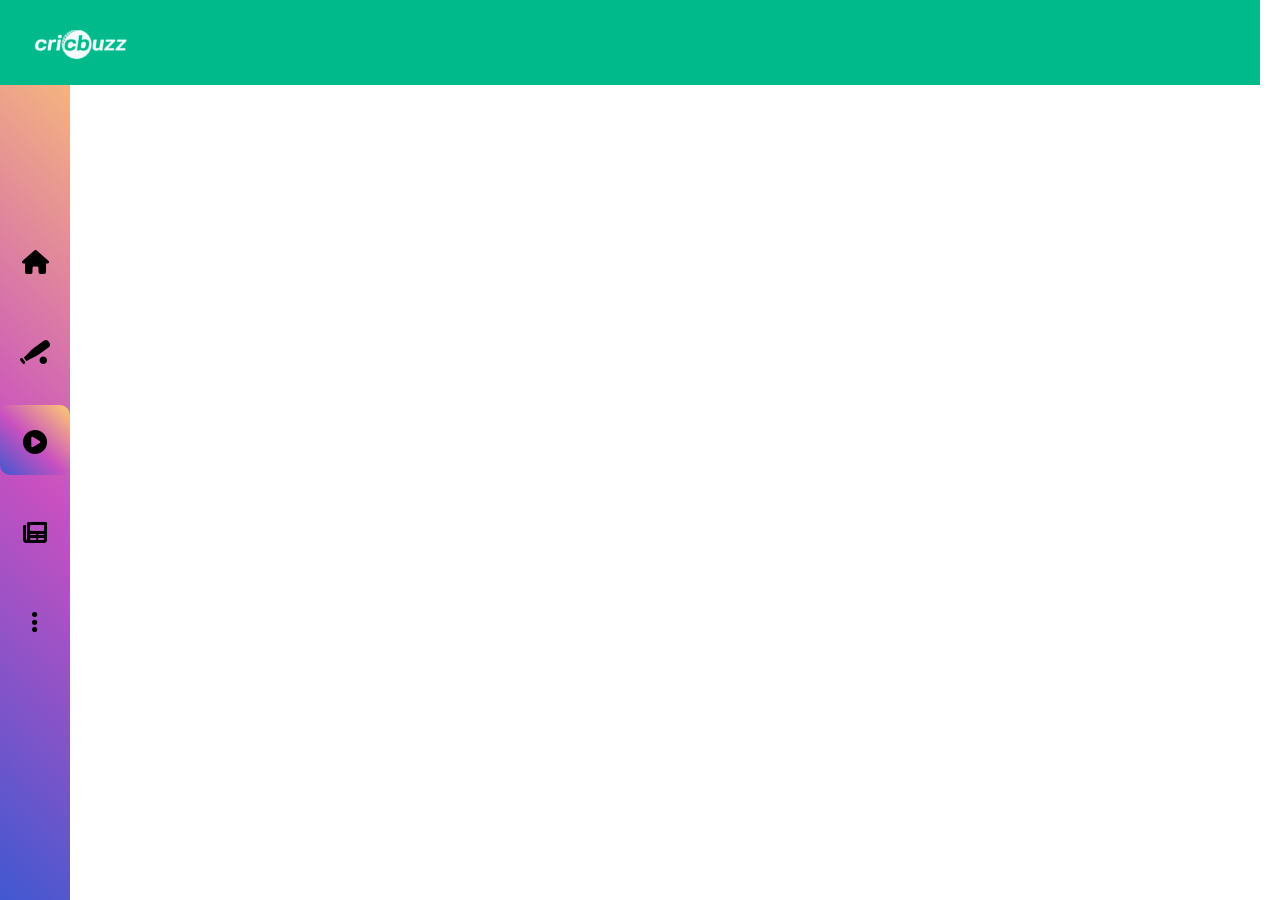
<file: index.html>
<!DOCTYPE html>
<html lang="en">
<head>
  <meta charset="UTF-8">
  <meta name="viewport" content="width=device-width, initial-scale=1.0">
  <title>home</title>
  <link href="https://cdnjs.cloudflare.com/ajax/libs/font-awesome/6.0.0/css/all.min.css" rel="stylesheet">
  <link rel="stylesheet" href="./style.css">
</head>
<script src="./script.js"></script>  
</body>
</html>
</file>
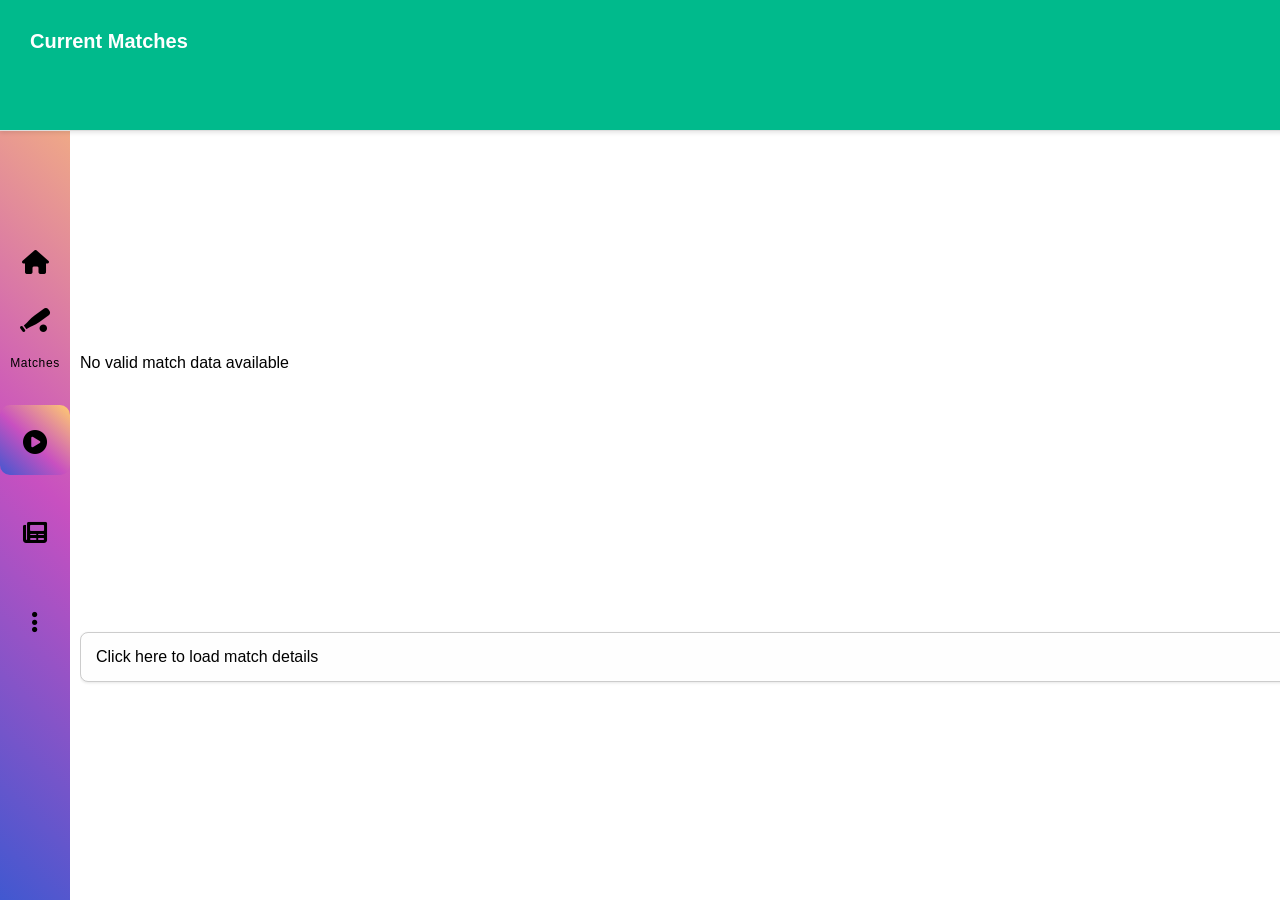
<file: match.html>
<!DOCTYPE html>
<html lang="en">
<head>
  <meta charset="UTF-8">
  <meta name="viewport" content="width=device-width, initial-scale=1.0">
  <title>Match</title>
  <link href="https://cdnjs.cloudflare.com/ajax/libs/font-awesome/6.0.0/css/all.min.css" rel="stylesheet">
  <link rel="stylesheet" href="match.css">
</head>
<script src="./match.js"></script>  
</body>
</html>
</file>
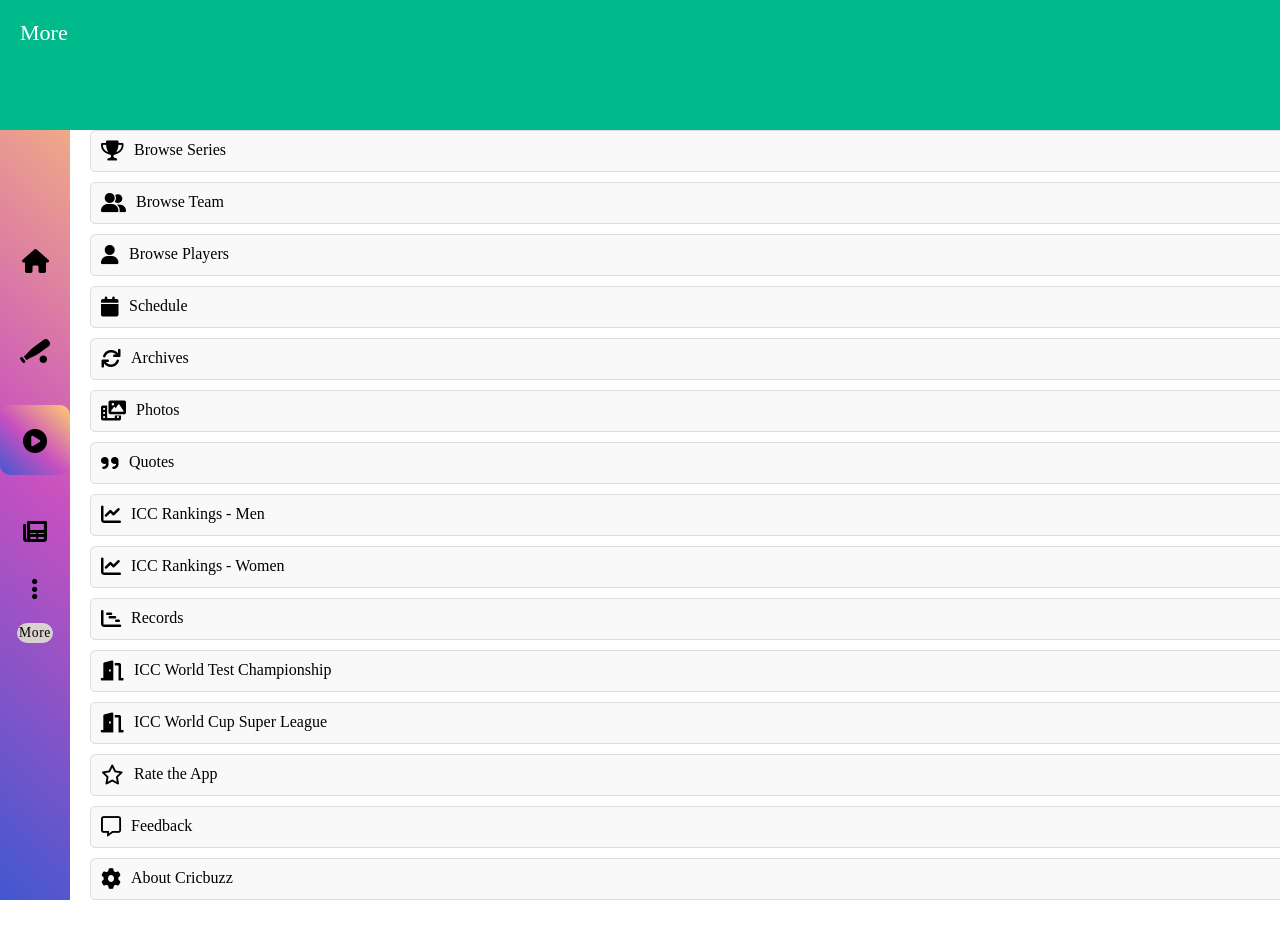
<file: more.html>
<!DOCTYPE html>
<html lang="en">
<head>
  <meta charset="UTF-8">
  <meta name="viewport" content="width=device-width, initial-scale=1.0">
  <title>More</title>
  <link href="https://cdnjs.cloudflare.com/ajax/libs/font-awesome/6.0.0/css/all.min.css" rel="stylesheet">
  <link rel="stylesheet" href="more.css">
</head>
<script src="./more.js"></script>  
</body>
</html>
</file>
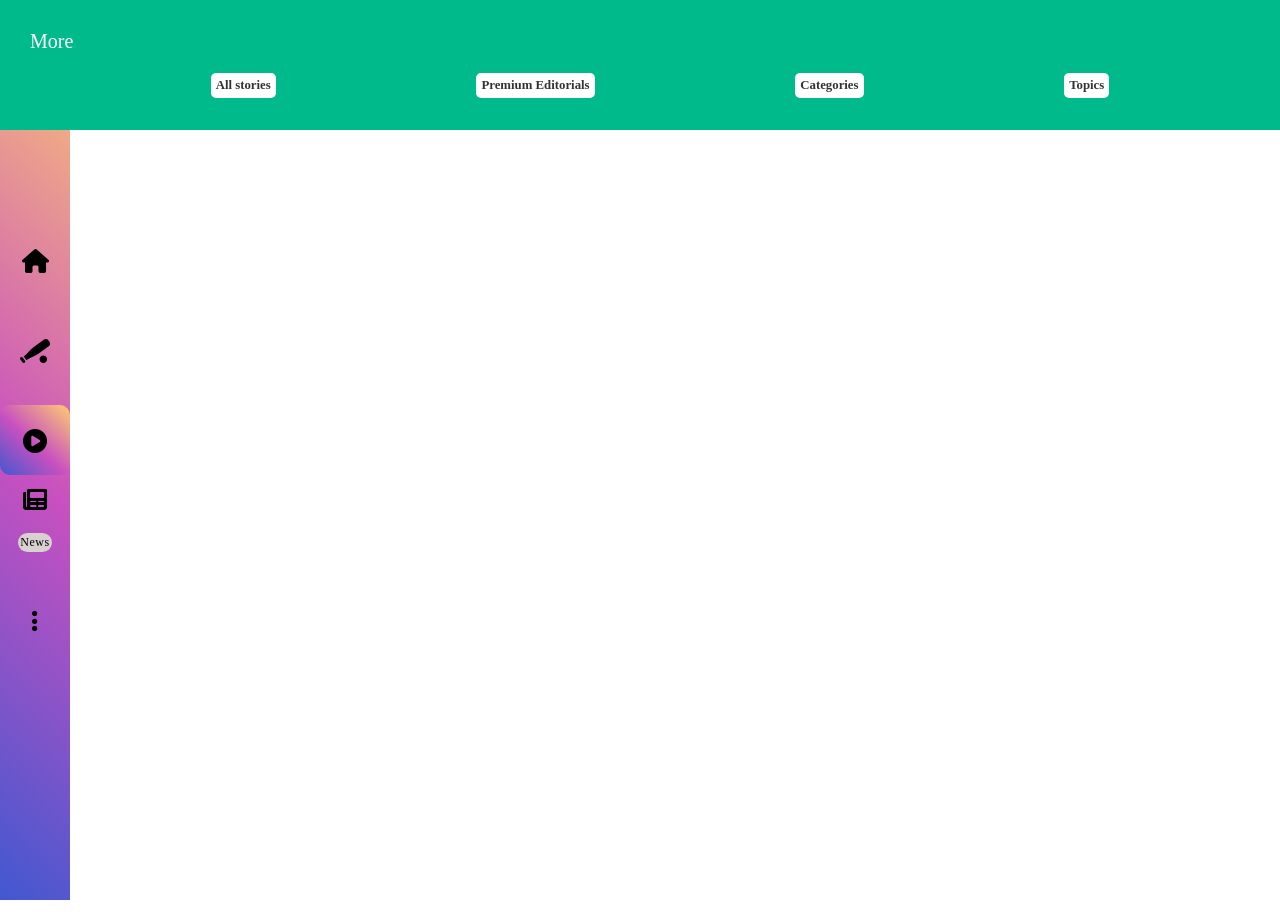
<file: news.html>
<!DOCTYPE html>
<html lang="en">
<head>
  <meta charset="UTF-8">
  <meta name="viewport" content="width=device-width, initial-scale=1.0">
  <title>News</title>
  <link href="https://cdnjs.cloudflare.com/ajax/libs/font-awesome/6.0.0/css/all.min.css" rel="stylesheet">
  <link rel="stylesheet" href="./news.css">
</head>
<script src="./news.js"></script>  
</body>
</html>
</file>
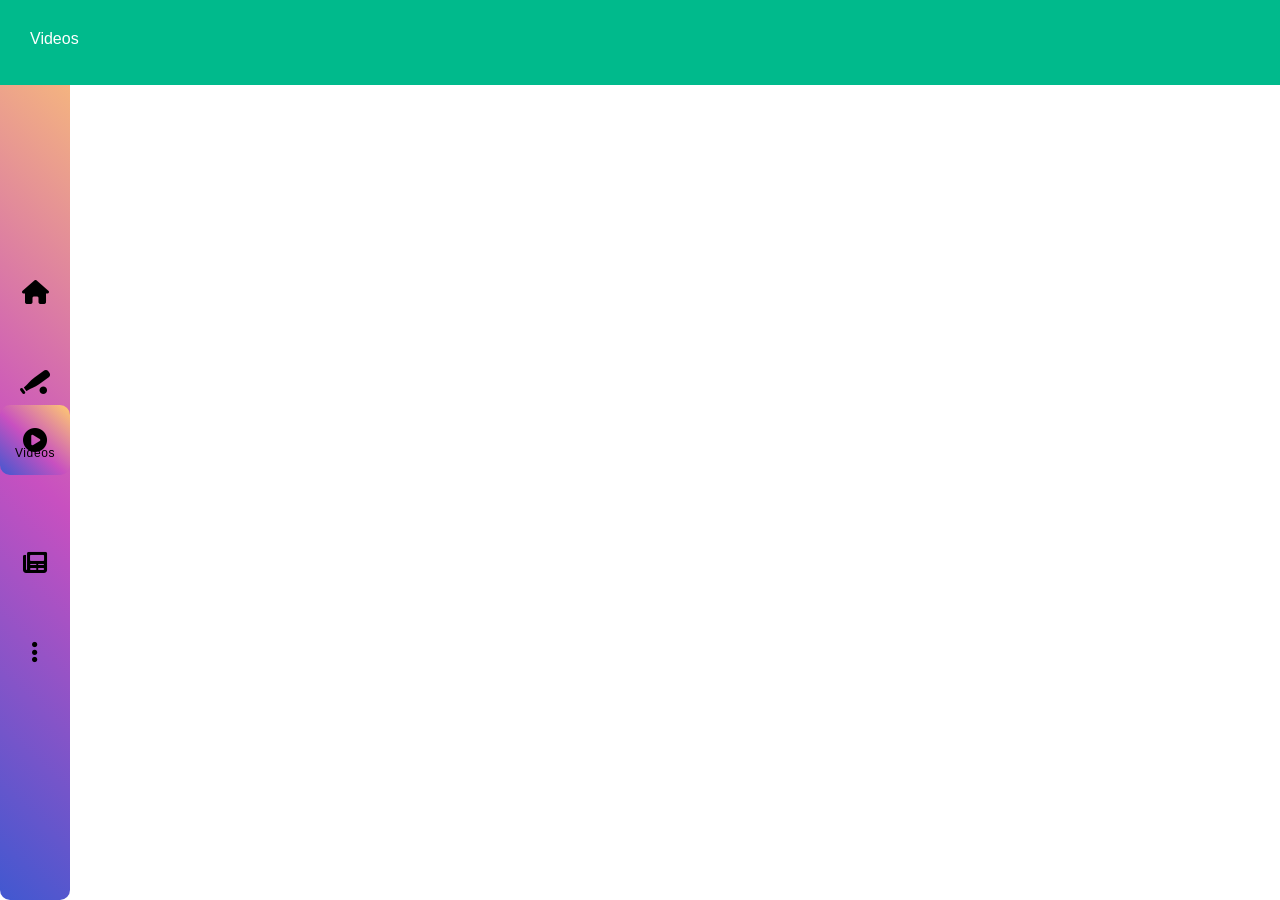
<file: video.html>
<!DOCTYPE html>
<html lang="en">
<head>
  <meta charset="UTF-8">
  <meta name="viewport" content="width=device-width, initial-scale=1.0">
  <title>Videos</title>
  <link href="https://cdnjs.cloudflare.com/ajax/libs/font-awesome/6.0.0/css/all.min.css" rel="stylesheet">
  <link rel="stylesheet" href="./video.css">
</head>
<script src="./video.js"></script>  
</body>
</html>
</file>
<file: style.css>
*{
    box-sizing: 0px;
    margin: 0px;
    padding: 0px;
    font-family:'Franklin Gothic Medium', 'Arial Narrow', Arial, sans-serif;
  }
  #container{
    height: 100vh;
    width: 100vw;
    border-radius: 10px;
    position: relative;
  }
  #navimg{
    height: 20%;
    width: 50%;
    margin: 10px;
    border-radius: 10px;
  }
  .profile{
    color: white;
    float: right;
    margin: 20px;
  }
  .profile::before{
    border: 2px solid white;
    border-radius: 50%;
    padding: 5px;
  }
  :root {
    --primary-color: #00BA8C;
  }
  
  body {
    display: flex;
    min-height: 100vh;
    margin: 0;
    background: var(--clr);
  }
  

  #upperbg {
    background: #00BA8C;
    padding: 20px;
  }
  #upperbg {
    width: 100%;
    height: 10%; 
    background-color:#00ba8c; 
    display: block;
    position: relative; 
    top: 0;
    left: 0;
    z-index: 10;
  }
  #subContainer{
    height: 72%;
    z-index: 1000;
    width: 100%;
    overflow-y: scroll;
    overflow-x: scroll;
    scrollbar-width: none;

  }
  #navimg {
    width: 100px;
    height: auto;
  }
  
  .navigation {
    width: 100%;
    height: 70px;
    background-color: #4158D0;
    background-image: linear-gradient(43deg, #4158D0 0%, #C850C0 46%, #FFCC70 100%);
    position: relative;
    display: flex;
    justify-content: center;
    align-items: center;
    border-radius: 10px;
  }
  
  .navigation ul {
    display: flex;
    width: 100%;
    max-width: 350px;
    padding: 0;
    margin: 0;
    list-style: none;
  }
  
  .navigation ul li {
    position: relative;
    width: 70px;
    height: 70px;
    z-index: 1;
  }
  
  .navigation ul li a {
    position: relative;
    display: flex;
    justify-content: center;
    align-items: center;
    flex-direction: column;
    width: 100%;
    text-align: center;
    font-weight: 500;
    color: var(--clr);
    text-decoration: none;
  }
  
  .navigation ul li a .icon {
    display: block;
    line-height: 75px;
    font-size: 1.5rem;
    transition: 0.5s;
    color: var(--clr);
  }
  
  .navigation ul li.active a .icon {
    transform: translateY(-32px);
  }
  
  .navigation ul li a .text {
    position: absolute;
    color: var(--clr);
    font-weight: 400;
    font-size: 0.75em;
    letter-spacing: 0.05em;
    transition: 0.5s;
    opacity: 0;
    transform: translateY(20px);
  }
  
  .navigation ul li.active a .text {
    transform: translateY(10px);
    opacity: 1;
  }
  .indicator {
    position: absolute;
    top: -50%;
    width: 70px;
    height: 70px;
    background: var(--primary-color);
    border-radius: 50%;
    border: 6px solid var(--clr);
    transition: 0.5s;
    z-index: 0;
  }
  @media screen  and (width:320px){
    .indicator{
      position: absolute;
      top: -30%;
      left: -3%;
      width: 50px;
      height: 50px;
    }
  }
  .indicator::before {
    content: '';
    position: absolute;
    top: 50%;
    left: -22px;
    width: 20px;
    height: 20px;
    background: transparent;
    border-top-right-radius: 20px;
    box-shadow: 1px -10px 0 0 var(--clr);
  }
  .indicator::after {
    content: '';
    position: absolute;
    top: 50%;
    right: -22px;
    width: 20px;
    height: 20px;
    background: transparent;
    border-top-left-radius: 20px;
    box-shadow: -1px -10px 0 0 var(--clr);
  }
  .navigation ul li:nth-child(1).active ~ .indicator {
    transform: translateX(calc(70px * 0));
  }
  
  .navigation ul li:nth-child(2).active ~ .indicator {
    transform: translateX(calc(70px * 1));
  }
  
  .navigation ul li:nth-child(3).active ~ .indicator {
    transform: translateX(calc(70px * 2));
  }
  
  .navigation ul li:nth-child(4).active ~ .indicator {
    transform: translateX(calc(70px * 3));
  }
  
  .navigation ul li:nth-child(5).active ~ .indicator {
    transform: translateX(calc(70px * 4));
  }
  /* Footer Styles */
  #footer {
    height: 8%;
    width: 100%;
    background-color: var(--primary-color);
    position: absolute;
    bottom: 0;
    display: flex;
    justify-content: center;
    align-items: center;
    padding: 10px 0;
    /* border-radius: 0 0 10px 10px; */
  }
  #navfoot {
    color: red;
    font-size: 1rem;
    text-align: center;
  }

#matchesWrapper {
  display: flex;
  flex-direction: row;
  gap: 20px;
  overflow-x: scroll;
  padding: 20px;
  scrollbar-width:none ;
  background-color: #f4f4f4;
}
.match-card {
  display: flex;
  flex-direction: row;
  height: 200px;
  min-width: 300px;
  border: 1px solid #ddd;
  border-radius: 8px;
  background-color: #ffffff;
  padding: 15px;
  box-shadow: 0px 2px 5px rgba(0, 0, 0, 0.1); 
  scrollbar-width: none;
  box-sizing: border-box;
}
.series-header {
  margin-bottom: 10px;
  font-size: 14px;
  color: #333;
  font-weight: bold;
}
.team-info {
  display: flex;
  justify-content: space-between;
  width: 100%;
  margin-bottom: 10px;
}
.team {
  display: flex;
  align-items: center;
  gap: 10px;
}
.team-image {
  width: 50px;
  height: 50px;
  border-radius: 50%;
  object-fit: cover;
  border: 1px solid #ccc;
}
.team-details {
  display: flex;
  flex-direction: column;
}
.team-name {
  font-size: 14px;
  font-weight: bold;
  color: #333;
}
.team-score {
  font-size: 12px;
  color: #555;
}
.match-status {
  margin-top: 10px;
  font-size: 12px;
  color: red;
}
#storiesWrapper{
  display: flex;
  flex-wrap: wrap;
  gap: 20px;
  scrollbar-width: none;
  padding: 20px;
  background-color: #f9f9f9;
}

#homeWrapper {
  display: flex;
  flex-direction: column;
  align-items: center;
  width: 100%;
  border: 1px solid #ddd;
  border-radius: 8px;
  background-color: #ffffff;
  padding: 15px;
  box-shadow: 0px 4px 6px rgba(0, 0, 0, 0.1);
  box-sizing: border-box;
  text-align: center;
}

#homeTitle {
  font-size: 15px;
  font-weight: bold;
  color: #333;
  margin: 10px 0;
}

#homeImage {
  width: 100%;
  height: 120px;
  border-radius: 4px;
  margin-bottom: 10px;
  object-fit: cover;
  border: 2px solid red;
}

#homeDescription {
  font-size: 12px;
  color: #555;
  line-height: 1.5;
}

@media screen and (min-width: 768px) {
  #container {
    display: flex;
    flex-direction: row;
  }
  #upperbg {
    position: relative;
    width: 100vw;
    height: 5%;
    z-index: 1;
  }
  #footer {
    width: auto;
    height: 100vh;
    display: flex;
    gap: 30px;
    flex-direction: column;
    align-items: center;
    background-color: #4158d0;
    background-image: linear-gradient(
      43deg,
      #4158d0 0%,
      #c850c0 46%,
      #ffcc70 100%
    );
  }
  .navigation {
    display: flex;
    flex-direction: column; 
  }

  .navigation ul {
    flex-direction: column;
    padding: 0px;
  }

  .navigation ul .list {
    margin: 10px 0; 
  }

  #subContainer {
    flex: 1;
    position: relative;
    top: 105px;
    left: 50px;
    margin-left: 20px; 
    order: 2; 
    height: 90vh;
  }
}
@media screen and (width:1024px) {
  #container {
    display: flex;
    flex-direction: row;
  }

  #upperbg {
    position: absolute;
    width: 100%;
    z-index: 1;
    height: 5%;
  }

  #footer {
    width: auto;
    height: 100vh;
    display: flex;
    gap: 30px;
    flex-direction: column;
    align-items: center;
    background-color: #4158d0;
    background-image: linear-gradient(
      43deg,
      #4158d0 0%,
      #c850c0 46%,
      #ffcc70 100%
    );
  }

  .navigation {
    display: flex;
    flex-direction: column;
  }

  .navigation ul {
    flex-direction: column;
    padding: 0px;
  }

  .navigation ul .list {
    margin: 10px 0;
  }

  .indicator {
    visibility: hidden;
  }
  #category-container {
    gap: 50px;
  }
  #subContainer {
    flex: 1;
    position: relative;
    top: 110px;
    left: 50px;
    margin-left: 20px;
    order: 2;
    height: 90vh;
  }
}
</file>
<file: match.css>
body {
  margin: 0;
  padding: 0;
  font-family: Arial, sans-serif;
  background-color: #ffffff;
  height: 844px; 
  /* overflow: auto;  */
}
#container {
  height: 100vh;
  width: 100vw;
  /* border: 2px solid black; */
  border-radius: 10px;
  position: relative;
  /* overflow: auto; */
}
#navimg {
  height: 20%;
  width: 30%;
  margin: 10px;
  border-radius: 10px;
}

.profile {
  color: white;
  float: right;
  margin: 20px;
}
.profile::before {
  border: 2px solid white;
  border-radius: 50%;
  padding: 5px;
}
:root {
  --primary-color: #00ba8c;
}

body {
  display: flex;
  min-height: 100vh;
  margin: 0;
  background: var(--clr);
}
#upperbg {
  background: #00ba8c;
  padding: 20px;
}
#upperbg {
  width: 100%;
  height: 10%; /* Adjust height as needed */
  background-color:#00ba8c; /* Example header background */
  display: block; /* Ensures it does not flex */
  position: absolute; /* Sticks it to the top of the container */
  top: 0;
  left: 0;
  z-index: 10; /* Ensures it stays above other elements */
  /* border-bottom: 2px solid black; */
}
#categoriesContainer {
  display: flex;
  gap: 60px; 
  margin-top: 10px; 
}

.categoryItem {
  padding: 5px 15px;
  background-color: #f0f0f0;
  border-radius: 20px;
  cursor: pointer;
  transition: background-color 0.3s;
  position: relative;
  top: 16px;
}

.categoryItem:hover {
  background-color: #00ba8c; 
  color: white; 
}
#navimg {
  font-size: 20px;
  color: white;
  font-weight: bold;
  width: auto;
}
#subContainer {
  height: 90vh;
  width: 100%;
  overflow-x: auto;
  overflow-y: auto;
  scrollbar-width: none;
  display: flex;
  justify-content: space-evenly;
  gap: 10px;
}

#content {
  margin: 10px;
  height: 40px;
  background-color: #f1eded;
  padding: 10px;
  border-radius: 20px;
  cursor: pointer;
  border: 1px solid rgb(247, 238, 238);
  transition: background-color 0.3s;
  font-size: 14px;
  text-align: center;
}

#content:hover {
  background-color: #00ba8c;
  color: white;
}

#category-container {
  display: flex;
  gap: 10px;
}
.navigation {
  width: 100%;
  height: 70px;
  background-color: #4158d0;
  background-image: linear-gradient(
    43deg,
    #4158d0 0%,
    #c850c0 46%,
    #ffcc70 100%
  );
  position: relative;
  display: flex;
  justify-content: center;
  align-items: center;
  border-radius: 10px;
}

.navigation ul {
  display: flex;
  width: 100%;
  max-width: 350px;
  padding: 0;
  margin: 0;
  list-style: none;
}

.navigation ul li {
  position: relative;
  width: 70px;
  height: 70px;
  z-index: 1;
}

.navigation ul li a {
  position: relative;
  display: flex;
  justify-content: center;
  align-items: center;
  flex-direction: column;
  width: 100%;
  text-align: center;
  font-weight: 500;
  color: var(--clr);
  text-decoration: none;
}

.navigation ul li a .icon {
  display: block;
  line-height: 75px;
  font-size: 1.5rem;
  transition: 0.5s;
  color: var(--clr);
}

.navigation ul li.active a .icon {
  transform: translateY(-32px);
}

.navigation ul li a .text {
  position: absolute;
  color: var(--clr);
  font-weight: 400;
  font-size: 0.75em;
  letter-spacing: 0.05em;
  transition: 0.5s;
  opacity: 0;
  transform: translateY(20px);
}

.navigation ul li.active a .text {
  transform: translateY(10px);
  opacity: 1;
}
.indicator {
  position: absolute;
  top: -50%;
  width: 70px;
  height: 70px;
  background: var(--primary-color);
  border-radius: 50%;
  border: 6px solid var(--clr);
  transition: 0.5s;
  z-index: 0;
}
.indicator::before {
  content: "";
  position: absolute;
  top: 50%;
  left: -22px;
  width: 20px;
  height: 20px;
  background: transparent;
  border-top-right-radius: 20px;
  box-shadow: 1px -10px 0 0 var(--clr);
}
.indicator::after {
  content: "";
  position: absolute;
  top: 50%;
  right: -22px;
  width: 20px;
  height: 20px;
  background: transparent;
  border-top-left-radius: 20px;
  box-shadow: -1px -10px 0 0 var(--clr);
}
.navigation ul li:nth-child(1).active ~ .indicator {
  transform: translateX(calc(70px * 0));
}

.navigation ul li:nth-child(2).active ~ .indicator {
  transform: translateX(calc(70px * 1));
}

.navigation ul li:nth-child(3).active ~ .indicator {
  transform: translateX(calc(70px * 2));
}

.navigation ul li:nth-child(4).active ~ .indicator {
  transform: translateX(calc(70px * 3));
}

.navigation ul li:nth-child(5).active ~ .indicator {
  transform: translateX(calc(70px * 4));
}
#footer {
  height: 8%;
  width: 100%;
  background-color: var(--primary-color);
  position: absolute;
  bottom: 0;
  display: flex;
  justify-content: center;
  align-items: center;
  padding: 10px 0;
}
#navfoot {
  color: red;
  font-size: 1rem;
  text-align: center;
}
#subContainer {
  display: flex;
  flex-direction: column;
  gap: 15px;
}
#navele{
  text-decoration: none;
  color: white;
}
.category-item {
  font-size: 16px;
  padding: 10px;
  background-color: #86d4c0;
  border-radius: 15px;
  cursor: pointer;
  text-align: center;
}

.category-item.active {
  background-color: aqua;
  color: black;
  font-weight: bold;
  border-radius: 5px;
  padding: 5px;
}

.category-item:hover {
  background-color: #d4e7f3;
}

.match-type-section {
  background-color: #ffffff;
  border: 1px solid #dcdcdc;
  border-radius: 8px;
  padding: 15px;
  box-shadow: 0 2px 5px rgba(0, 0, 0, 0.1);
}
#series-name {
  font-size: 18px;
  background-image: linear-gradient(120deg, #a1c4fd 0%, #c2e9fb 100%);
  padding: 5px;
  font-weight: bold;
  margin-bottom: 10px;
  color: #333333;
}

/* Match Card */
.match-card {
  border: 1px solid #ccc;
  border-radius: 8px;
  padding: 15px;
  margin-bottom: 10px;
  background-color: #fefefe;
  box-shadow: 0 1px 3px rgba(0, 0, 0, 0.1);
  transition: transform 0.2s, box-shadow 0.2s;
}

.match-card:hover {
  transform: scale(1.02);
  box-shadow: 0 4px 10px rgba(0, 0, 0, 0.2);
}

/* Match Details */
.match-card strong {
  font-size: 16px;
  color: #444;
  margin-bottom: 5px;
  display: block;
}

.match-card a {
  color: #007bff;
  text-decoration: none;
  margin: 0 5px;
  font-size: 14px;
}

.match-card a:hover {
  text-decoration: underline;
}

a {
  color: #333;
  text-decoration: none;
}

a:hover {
  color: #007bff;
}
#playing-xi-container h3, 
#bench-container h3 {
  font-size: 1.5em;
  color: #333;
  margin-bottom: 10px;
  border-bottom: 2px solid #007BFF;
  display: inline-block;
  padding-bottom: 5px;
}
.player-card {
  display: flex;
  align-items: center;
  gap: 15px;
  width: 100%;
  padding: 10px;
  border: 1px solid #ddd;
  border-radius: 8px;
  background-color: #fff;
  box-shadow: 0 2px 4px rgba(0, 0, 0, 0.1);
  transition: transform 0.2s, box-shadow 0.2s;
  margin-bottom: 10px; 
}
.player-card:hover {
  transform: scale(1.02);
  box-shadow: 0 4px 6px rgba(0, 0, 0, 0.2);
}
.player-card img {
  width: 35px;
  height: 35px;
  border-radius: 50%;
  object-fit: cover;
  border: 2px solid solid;
  flex-shrink: 0;
}
.player-card p {
  margin: 0;
  font-size: 14px;
  color: #555;
}
.player-card p strong {
  font-size: 16px;
  color: #333;
}
#playing-xi-container, #bench-container {
  display: flex;
  flex-direction: column;
  gap: 10px;
}
/* Styles for the header and sub-navigation */
#upperbg {
  background-color: #00ba8c;
  padding: 15px;
  overflow: scroll;
  scrollbar-width: none;
  border-bottom: 1px solid #ddd;
  box-shadow: 0 2px 4px rgba(0, 0, 0, 0.1);
  font-family: Arial, sans-serif;
}

#navele {
  display: flex;
  align-items: center;
  color:white;
  text-decoration: none;
  font-size: 18px;
  font-weight: bold;
  margin-bottom: 10px;
}
#navele i {
  margin-right: 8px;
  font-size: 20px;

}

#sub-nav {
  display: flex;
  gap: 15px;
  margin-top: 10px;
}

#sub-nav .tab {
  cursor: pointer;
  font-size: 16px;
  color: #333;
  padding: 5px 10px;
  border-radius: 5px;
  transition: background-color 0.3s, color 0.3s;
}

#sub-nav .tab:hover {
  background-color: #007bff;
  color: #fff;
}

#sub-nav .tab.active {
  background-color: #007bff;
  color: white;
  font-weight: bold;
}
/* General table styling */
.scorecard-table {
  width: 100%;
  border-collapse: collapse;
  margin: 20px 0;
  font-family: Arial, sans-serif;
}

.scorecard-table th, .scorecard-table td {
  border: 1px solid #ddd;
  padding: 8px;
  text-align: center;
}

.scorecard-table th {
  background-color: #4CAF50;
  color: white;
  font-weight: bold;
}

.scorecard-table tr:nth-child(even) {
  background-color: #f2f2f2;
}

.scorecard-table tr:hover {
  background-color: #ddd;
}

/* Batsman name styling */
.scorecard-table td p {
  margin: 0;
}

.scorecard-table td p strong {
  font-size: 14px;
  color: #333;
}

.scorecard-table td p {
  font-size: 12px;
  color: gray;
}

/* Batting rows */
.scorecard-table td {
  font-size: 14px;
  color: #333;
}

.scorecard-table td:nth-child(2),
.scorecard-table td:nth-child(3),
.scorecard-table td:nth-child(4),
.scorecard-table td:nth-child(5),
.scorecard-table td:nth-child(6) {
  font-weight: bold;
}

.scorecard-table td:nth-child(2) {
  color: #ff5733;
}

.scorecard-table td:nth-child(3),
.scorecard-table td:nth-child(4) {
  color: #2980b9;
}

.scorecard-table td:nth-child(5) {
  color: #e74c3c;
}

.scorecard-table td:nth-child(6) {
  color: #27ae60;
}

/* Styling for partnership section */
.scorecard-table .partnership-row {
  background-color: #f9f9f9;
  font-weight: normal;
}

.scorecard-table .partnership-row td {
  font-size: 13px;
}

.scorecard-table .partnership-row td strong {
  font-size: 14px;
}

/* Styling for bowling section */
.scorecard-table .bowling-header-row {
  background-color: #2c3e50;
  color: white;
  font-weight: bold;
}

.scorecard-table .bowler-row {
  background-color: #f9f9f9;
}

.scorecard-table .bowler-row td {
  font-size: 13px;
  color: #333;
}

.scorecard-table .bowler-row td:nth-child(2),
.scorecard-table .bowler-row td:nth-child(3),
.scorecard-table .bowler-row td:nth-child(4),
.scorecard-table .bowler-row td:nth-child(5),
.scorecard-table .bowler-row td:nth-child(6) {
  font-weight: bold;
}

/* Add small font size for supplementary details (like "Not Out") */
.scorecard-table td p {
  font-size: 12px;
  color: gray;
}

/* Hover effects for rows */
.scorecard-table tr:hover {
  background-color: #f1f1f1;
}
/* Style specifically for infocon, the dynamically created content */
.infocon {
  font-family: Arial, sans-serif;
  margin: 20px;
  padding: 20px;
  background-color: #f4f4f4;
  border-radius: 8px;
  box-shadow: 0 2px 8px rgba(0, 0, 0, 0.1);
}

/* Heading for Match Information */
.infocon h1 {
  text-align: center;
  color: #333;
  font-size: 24px;
  margin-bottom: 20px;
}

/* Subheading for Venue Guide */
.infocon h2 {
  text-align: left;
  color: #444;
  font-size: 20px;
  margin-top: 30px;
  margin-bottom: 15px;
}

/* Style for paragraphs inside infocon */
.infocon p {
  font-size: 16px;
  line-height: 1.5;
  margin-bottom: 10px;
}

/* Style for strong text inside paragraphs */
.infocon p strong {
  color: #333;
}

/* Optional: Add a border and padding around each section */
.infocon .match-info, .infocon .venue-guide {
  border-bottom: 1px solid #ccc;
  padding-bottom: 15px;
}

/* Extra spacing for content sections */
.infocon .match-info p, .infocon .venue-guide p {
  margin-bottom: 15px;
}

  #navimg {
    height: 20%;
    width: 30%;
    margin: 10px;
    border-radius: 10px;
  }
  
  .profile {
    color: red;
    float: right;
    margin: 20px;
  }
  .profile::before {
    border: 2px solid white;
    border-radius: 50%;
    padding: 5px;
  }
  :root {
    --primary-color: #00ba8c;
  }
  
  body {
    display: flex;
    min-height: 100vh;
    margin: 0;
    background: var(--clr);
  }
  
  /* #container {
    width: 100%;
    max-width: 400px;
  } */
  
  #upperbg {
    background: #00ba8c;
    padding: 20px;
  }
  
  #categoriesContainer {
    display: flex;
    gap: 60px; 
    margin-top: 10px; 
  }
  
  .categoryItem {
    padding: 5px 15px;
    background-color: #f0f0f0;
    border-radius: 20px;
    cursor: pointer;
    transition: background-color 0.3s;
    position: relative;
    top: 16px;
  }
  
  .categoryItem:hover {
    background-color: #00ba8c; 
    color: white; 
  }
  #navimg {
    font-size: 20px;
    color: white;
    font-weight: bold;
    width: auto;
  }
  /* #subContainer {
    height: 70%;
    z-index: 1000;
    width: 100%;
    overflow-x: auto;
    overflow-y: auto;
    scrollbar-width: none;
    display: flex;
    justify-content: space-evenly;
    gap: 10px;
  } */
  
  #content {
    margin: 10px;
    height: 40px;
    background-color: #f1eded;
    padding: 10px;
    border-radius: 20px;
    cursor: pointer;
    border: 1px solid rgb(247, 238, 238);
    transition: background-color 0.3s;
    font-size: 14px;
    text-align: center;
  }
  
  #content:hover {
    background-color: #00ba8c;
    color: white;
  }
  
  #category-container {
    display: flex;
    gap: 10px;
  }
  .navigation {
    width: 100%;
    height: 70px;
    background-color: #4158d0;
    background-image: linear-gradient(
      43deg,
      #4158d0 0%,
      #c850c0 46%,
      #ffcc70 100%
    );
    position: relative;
    display: flex;
    justify-content: center;
    align-items: center;
    border-radius: 10px;
  }
  
  .navigation ul {
    display: flex;
    width: 100%;
    max-width: 350px;
    padding: 0;
    margin: 0;
    list-style: none;
  }
  
  .navigation ul li {
    position: relative;
    width: 70px;
    height: 70px;
    z-index: 1;
  }
  
  .navigation ul li a {
    position: relative;
    display: flex;
    justify-content: center;
    align-items: center;
    flex-direction: column;
    width: 100%;
    text-align: center;
    font-weight: 500;
    color: var(--clr);
    text-decoration: none;
  }
  
  .navigation ul li a .icon {
    display: block;
    line-height: 75px;
    font-size: 1.5rem;
    transition: 0.5s;
    color: var(--clr);
  }
  
  .navigation ul li.active a .icon {
    transform: translateY(-32px);
  }
  
  .navigation ul li a .text {
    position: absolute;
    color: var(--clr);
    font-weight: 400;
    font-size: 0.75em;
    letter-spacing: 0.05em;
    transition: 0.5s;
    opacity: 0;
    transform: translateY(20px);
  }
  
  .navigation ul li.active a .text {
    transform: translateY(10px);
    opacity: 1;
  }
  .indicator {
    position: absolute;
    top: -50%;
    width: 70px;
    height: 70px;
    background: var(--primary-color);
    border-radius: 50%;
    border: 6px solid var(--clr);
    transition: 0.5s;
    z-index: 0;
  }
  @media screen  and (width:320px){
    .indicator{
      position: absolute;
      top: -30%;
      left: -3%;
      width: 50px;
      height: 50px;
    }
  }
  .indicator::before {
    content: "";
    position: absolute;
    top: 50%;
    left: -22px;
    width: 20px;
    height: 20px;
    background: transparent;
    border-top-right-radius: 20px;
    box-shadow: 1px -10px 0 0 var(--clr);
  }
  .indicator::after {
    content: "";
    position: absolute;
    top: 50%;
    right: -22px;
    width: 20px;
    height: 20px;
    background: transparent;
    border-top-left-radius: 20px;
    box-shadow: -1px -10px 0 0 var(--clr);
  }
  .navigation ul li:nth-child(1).active ~ .indicator {
    transform: translateX(calc(70px * 0));
  }
  
  .navigation ul li:nth-child(2).active ~ .indicator {
    transform: translateX(calc(70px * 1));
  }
  
  .navigation ul li:nth-child(3).active ~ .indicator {
    transform: translateX(calc(70px * 2));
  }
  
  .navigation ul li:nth-child(4).active ~ .indicator {
    transform: translateX(calc(70px * 3));
  }
  
  .navigation ul li:nth-child(5).active ~ .indicator {
    transform: translateX(calc(70px * 4));
  }
  #footer {
    height: 8%;
    width: 100%;
    background-color: var(--primary-color);
    position: absolute;
    bottom: 0;
    display: flex;
    justify-content: center;
    align-items: center;
    padding: 10px 0;
  }
  #navfoot {
    color: red;
    font-size: 1rem;
    text-align: center;
  }
  #subContainer {
    display: flex;
    flex-direction: column;
    position: relative;
    gap: 15px;
  }
  #navele{
    text-decoration: none;
    color: white;
  }
  .category-item {
    font-size: 16px;
    padding: 10px;
    background-color: #86d4c0;
    border-radius: 15px;
    cursor: pointer;
    text-align: center;
  }
  
  .category-item.active {
    background-color: aqua;
    color: black;
    font-weight: bold;
    border-radius: 5px;
    padding: 5px;
  }
  
  .category-item:hover {
    background-color: #d4e7f3;
  }
  
  .match-type-section {
    background-color: #ffffff;
    border: 1px solid #dcdcdc;
    border-radius: 8px;
    padding: 15px;
    box-shadow: 0 2px 5px rgba(0, 0, 0, 0.1);
  }
  #series-name {
    font-size: 18px;
    background-image: linear-gradient(120deg, #a1c4fd 0%, #c2e9fb 100%);
    padding: 5px;
    font-weight: bold;
    margin-bottom: 10px;
    color: #333333;
  }
  
  /* Match Card */
  .match-card {
    border: 1px solid #ccc;
    border-radius: 8px;
    padding: 15px;
    margin-bottom: 10px;
    background-color: #fefefe;
    box-shadow: 0 1px 3px rgba(0, 0, 0, 0.1);
    transition: transform 0.2s, box-shadow 0.2s;
  }
  
  .match-card:hover {
    transform: scale(1.02);
    box-shadow: 0 4px 10px rgba(0, 0, 0, 0.2);
  }
  
  /* Match Details */
  .match-card strong {
    font-size: 16px;
    color: #444;
    margin-bottom: 5px;
    display: block;
  }
  
  .match-card a {
    color: #007bff;
    text-decoration: none;
    margin: 0 5px;
    font-size: 14px;
  }
  
  .match-card a:hover {
    text-decoration: underline;
  }
  
  a {
    color: #333;
    text-decoration: none;
  }
  
  a:hover {
    color: #007bff;
  }
  #playing-xi-container h3, 
  #bench-container h3 {
    font-size: 1.5em;
    color: #333;
    margin-bottom: 10px;
    border-bottom: 2px solid #007BFF;
    display: inline-block;
    padding-bottom: 5px;
  }
  .player-card {
    display: flex;
    align-items: center;
    gap: 15px;
    width: 100%;
    padding: 10px;
    border: 1px solid #ddd;
    border-radius: 8px;
    background-color: #fff;
    box-shadow: 0 2px 4px rgba(0, 0, 0, 0.1);
    transition: transform 0.2s, box-shadow 0.2s;
    margin-bottom: 10px; 
  }
  .player-card:hover {
    transform: scale(1.02);
    box-shadow: 0 4px 6px rgba(0, 0, 0, 0.2);
  }
  .player-card img {
    width: 35px;
    height: 35px;
    border-radius: 50%;
    object-fit: cover;
    border: 2px solid solid;
    flex-shrink: 0;
  }
  .player-card p {
    margin: 0;
    font-size: 14px;
    color: #555;
  }
  .player-card p strong {
    font-size: 16px;
    color: #333;
  }
  #playing-xi-container, #bench-container {
    display: flex;
    flex-direction: column;
    gap: 10px;
  }
  /* Styles for the header and sub-navigation */
  /* #upperbg {
    background-color: #00ba8c;
    padding: 15px;
    overflow: scroll;
    scrollbar-width: none;
    border-bottom: 1px solid #ddd;
    box-shadow: 0 2px 4px rgba(0, 0, 0, 0.1);
    font-family: Arial, sans-serif;
  } */
  
  #navele {
    display: flex;
    align-items: center;
    color:white;
    text-decoration: none;
    font-size: 18px;
    font-weight: bold;
    margin-bottom: 10px;
  }
  #navele i {
    margin-right: 8px;
    font-size: 20px;
  
  }
  
  #sub-nav {
    display: flex;
    gap: 15px;
    margin-top: 10px;
  }
  
  #sub-nav .tab {
    cursor: pointer;
    font-size: 16px;
    color: #333;
    padding: 5px 10px;
    border-radius: 5px;
    transition: background-color 0.3s, color 0.3s;
  }
  
  #sub-nav .tab:hover {
    background-color: #007bff;
    color: #fff;
  }
  
  #sub-nav .tab.active {
    background-color: #007bff;
    color: white;
    font-weight: bold;
  }
  /* General table styling */
  .scorecard-table {
    width: 100%;
    border-collapse: collapse;
    margin: 20px 0;
    font-family: Arial, sans-serif;
  }
  
  .scorecard-table th, .scorecard-table td {
    border: 1px solid #ddd;
    padding: 8px;
    text-align: center;
  }
  
  .scorecard-table th {
    background-color: #4CAF50;
    color: white;
    font-weight: bold;
  }
  
  .scorecard-table tr:nth-child(even) {
    background-color: #f2f2f2;
  }
  
  .scorecard-table tr:hover {
    background-color: #ddd;
  }
  
  /* Batsman name styling */
  .scorecard-table td p {
    margin: 0;
  }
  
  .scorecard-table td p strong {
    font-size: 14px;
    color: #333;
  }
  
  .scorecard-table td p {
    font-size: 12px;
    color: gray;
  }
  
  /* Batting rows */
  .scorecard-table td {
    font-size: 14px;
    color: #333;
  }
  
  .scorecard-table td:nth-child(2),
  .scorecard-table td:nth-child(3),
  .scorecard-table td:nth-child(4),
  .scorecard-table td:nth-child(5),
  .scorecard-table td:nth-child(6) {
    font-weight: bold;
  }
  
  .scorecard-table td:nth-child(2) {
    color: #ff5733;
  }
  
  .scorecard-table td:nth-child(3),
  .scorecard-table td:nth-child(4) {
    color: #2980b9;
  }
  
  .scorecard-table td:nth-child(5) {
    color: #e74c3c;
  }
  
  .scorecard-table td:nth-child(6) {
    color: #27ae60;
  }
  
  /* Styling for partnership section */
  .scorecard-table .partnership-row {
    background-color: #f9f9f9;
    font-weight: normal;
  }
  
  .scorecard-table .partnership-row td {
    font-size: 13px;
  }
  
  .scorecard-table .partnership-row td strong {
    font-size: 14px;
  }
  
  /* Styling for bowling section */
  .scorecard-table .bowling-header-row {
    background-color: #2c3e50;
    color: white;
    font-weight: bold;
  }
  
  .scorecard-table .bowler-row {
    background-color: #f9f9f9;
  }
  
  .scorecard-table .bowler-row td {
    font-size: 13px;
    color: #333;
  }
  
  .scorecard-table .bowler-row td:nth-child(2),
  .scorecard-table .bowler-row td:nth-child(3),
  .scorecard-table .bowler-row td:nth-child(4),
  .scorecard-table .bowler-row td:nth-child(5),
  .scorecard-table .bowler-row td:nth-child(6) {
    font-weight: bold;
  }
  
  /* Add small font size for supplementary details (like "Not Out") */
  .scorecard-table td p {
    font-size: 12px;
    color: gray;
  }
  
  /* Hover effects for rows */
  .scorecard-table tr:hover {
    background-color: #f1f1f1;
  }
  /* Style specifically for infocon, the dynamically created content */
  .infocon {
    font-family: Arial, sans-serif;
    margin: 20px;
    padding: 20px;
    background-color: #f4f4f4;
    border-radius: 8px;
    box-shadow: 0 2px 8px rgba(0, 0, 0, 0.1);
  }
  
  /* Heading for Match Information */
  .infocon h1 {
    text-align: center;
    color: #333;
    font-size: 24px;
    margin-bottom: 20px;
  }
  
  /* Subheading for Venue Guide */
  .infocon h2 {
    text-align: left;
    color: #444;
    font-size: 20px;
    margin-top: 30px;
    margin-bottom: 15px;
  }
  
  /* Style for paragraphs inside infocon */
  .infocon p {
    font-size: 16px;
    line-height: 1.5;
    margin-bottom: 10px;
  }
  
  /* Style for strong text inside paragraphs */
  .infocon p strong {
    color: #333;
  }
  
  /* Optional: Add a border and padding around each section */
  .infocon .match-info, .infocon .venue-guide {
    border-bottom: 1px solid #ccc;
    padding-bottom: 15px;
  }
  
  /* Extra spacing for content sections */
  .infocon .match-info p, .infocon .venue-guide p {
    margin-bottom: 15px;
  }
 
  #subcontainer {
    width: 100%;
    background-color: blue;}
    @media screen and (min-width: 768px) {
      #container {
        display: flex;
        flex-direction: row;
      }
    
      #upperbg {
        position: absolute; 
        width: 100%;
        height: 10%;
        z-index: 1;
      }
    
      #footer {
        width: auto;
        height: 100vh;
        display: flex;
        flex-direction: column;
        align-items: center;
        background-color: #4158d0;
        background-image: linear-gradient(
          43deg,
          #4158d0 0%,
          #c850c0 46%,
          #ffcc70 100%
        );
      }
    
      .navigation {
        display: flex;
        flex-direction: column;
        background-color: #4158d0;
        background-image: linear-gradient(
          43deg,
          #4158d0 0%,
          #c850c0 46%,
          #ffcc70 100%
        );}
    
      .navigation ul {
        flex-direction: column;
        padding: 0;
      }
    
      .navigation ul .list {
        margin: 10px 0;
      }
      .indicator{
        visibility: hidden;
      }
      #subContainer {
        flex: 1;
        position: absolute;
        top: 110px;
        left: 60px;
        margin-left: 20px;
        order: 2;
        height: 90vh;
      }
    }
</file>
<file: more.css>
*{
    box-sizing: 0px;
    margin: 0px;
    padding: 0px;
  }
  #container{
    height: 100vh;
    width: 100vw;
    /* border: 2px solid black; */
    position: relative;
  }
  #navimg{
  color: white;
  font-size: 22px;
  width: 200px;
  display: flex;
  flex-direction: row;

  }
  
  .profile{
    color: white;
    float: right;
    margin: 20px;
  }
  .profile::before{
    border: 2px solid white;
    border-radius: 50%;
    padding: 5px;
  }
  :root {
    --primary-color: #00BA8C;
  }
  
  body {
    display: flex;
    min-height: 100vh;
    margin: 0;
    background: var(--clr);
  }

  #upperbg {
    background: #00BA8C;
    padding: 20px;
    overflow: auto;
    scrollbar-width: none;
  }
  
  #navimg {
    width: 100px;
    height: auto;
  }
  
  .navigation {
    width: 100%;
    height: 70px;
    background-color: #4158D0;
    background-image: linear-gradient(43deg, #4158D0 0%, #C850C0 46%, #FFCC70 100%);
    position: relative;
    display: flex;
    justify-content: center;
    align-items: center;
    border-radius: 10px;
  }
  
  .navigation ul {
    display: flex;
    width: 100%;
    max-width: 350px;
    padding: 0;
    margin: 0;
    list-style: none;
  }
  
  .navigation ul li {
    position: relative;
    width: 70px;
    height: 70px;
    z-index: 1;
  }
  
  .navigation ul li a {
    position: relative;
    display: flex;
    justify-content: center;
    align-items: center;
    flex-direction: column;
    width: 100%;
    text-align: center;
    font-weight: 500;
    color: var(--clr);
    text-decoration: none;
  }
  
  .navigation ul li a .icon {
    display: block;
    line-height: 75px;
    font-size: 1.5rem;
    transition: 0.5s;
    color: var(--clr);
  }
  
  .navigation ul li.active a .icon {
    transform: translateY(-32px);
  }
  
  .navigation ul li a .text {
    position: absolute;
    color: var(--clr);
    font-weight: 400;
    background-color: #d9d0d0;
    padding: 2px;
    border-radius: 20px;
    font-size: 0.85em;
    letter-spacing: 0.05em;
    transition: 0.5s;
    opacity: 0;
    transform: translateY(20px);
  }
  
  .navigation ul li.active a .text {
    transform: translateY(10px);
    opacity: 1;
  }
  .indicator {
    position: absolute;
    top: -50%;
    /* left: -10%; */
    width: 70px;
    height: 70px;
    background: var(--primary-color);
    border-radius: 50%;
    border: 6px solid var(--clr);
    transition: 0.5s;
    z-index: 0;
  }
  @media screen  and (width:320px){
    .indicator{
      position: absolute;
      top: -30%;
      left: -6%;
      width: 50px;
      height: 50px;
    }
  }
  .indicator::before {
    content: '';
    position: absolute;
    top: 50%;
    left: -22px;
    width: 20px;
    height: 20px;
    background: transparent;
    border-top-right-radius: 10px;
    box-shadow: 1px -10px 0 0 var(--clr);
  }
  .indicator::after {
    content: '';
    position: absolute;
    top: 50%;
    right: -22px;
    width: 20px;
    height: 20px;
    background: transparent;
    border-top-left-radius: 10px;
    box-shadow: -1px -10px 0 0 var(--clr);
  }
  .navigation ul li:nth-child(1).active ~ .indicator {
    transform: translateX(calc(70px * 0));
  }
  
  .navigation ul li:nth-child(2).active ~ .indicator {
    transform: translateX(calc(70px * 1));
  }
  
  .navigation ul li:nth-child(3).active ~ .indicator {
    transform: translateX(calc(70px * 2));
  }
  
  .navigation ul li:nth-child(4).active ~ .indicator {
    transform: translateX(calc(70px * 3));
  }
  
  .navigation ul li:nth-child(5).active ~ .indicator {
    transform: translateX(calc(70px * 4));
  }
  #footer {
    height: 8%;
    width: 100%;
    background-color: var(--primary-color);
    position: absolute;
    bottom: 0;
    display: flex;
    justify-content: center;
    align-items: center;
    padding: 10px 0;
  }
  #navfoot {
    color: red;
    font-size: 1rem;
    text-align: center;
  }
  #subContainer{
    /* border: 2px solid orange; */
    height: 76.5%;
    overflow: scroll;
    padding: 10px;
    scrollbar-width: none;
  }
  #subContainer > div {
    margin: 5px;
    padding: 10px;
    background-color: #f1f1f1;
    border-radius: 5px;
    cursor: pointer;
    font-size: 20px;
    transition: background-color 0.3s ease;
    border: 1px solid #ddd;
}

#subContainer > div:hover {
    background-color: #00ba8c;
    color: white;
}

.menu-item {
  display: flex; 
  /* align-items: center;  */
  padding: 10px;
  background-color: #f1f1f1; 
  border-radius: 5px; 
  cursor: pointer;
  transition: background-color 0.3s ease;
  border: 1px solid #ddd; 
}

.menu-item i {
  margin-right: 10px; 
  font-size: 20px; 
}

.menu-item span {
  font-size: 16px;
  width: auto;
}

.menu-item:hover {
  background-color: #00ba8c; 
  color: white; 
}
#navele{
  text-decoration: none;
  color: white;
}

#subContainer .menu-item {
  padding: 10px;
  margin: 10px 0;
  border: 1px solid #ddd;
  border-radius: 5px;
  background-color: #f9f9f9;
}

#subContainer #date {
  font-size: 16px;
  color: #555;
}

#subContainer #wrapele {
  font-size: 18px;
  color: #333;
  font-weight: bold;
}

#subContainer #wrapele2 {
  font-size: 14px;
  color: #777;
}

/* Style for input */
#inp {
  width: 100%;
  padding: 8px;
  margin: 10px 0;
  border-radius: 4px;
  border: 1px solid #ccc;
}
/* Container for teams with imageId */
.teamContainerWithImage {
  display: flex; /* Display image and name side by side */
  border-radius: 20px;
  padding: 10px;
  border: 1px solid #ddd;
  background-color: #f9f9f9;
}

/* Container for teams without imageId */
.teamContainerWithoutImage {
  text-align: left; /* Align text to the left */
  margin-bottom: 10px;
  padding: 10px;
  border-radius: 20px;
  border: 1px solid #ddd;
  background-color: #91e5e8;
}

/* Team image styling */
.teamImage {
  width: 50px;
  height: 50px;
  margin-right: 10px;
  border-radius: 50%; /* Circular image */
  object-fit: cover; /* Ensure image isn't distorted */
}

/* Team name styling */
.teamName {
  font-size: 16px;
  font-weight: bold;
  color: #333;

}

/* Category title styling */
.categoryTitle {
  font-size: 20px;
  font-weight: bold;
  margin-top: 20px;
  margin-bottom: 10px;
  color: #444;
}

/* Grid layout for teams */
.teamGrid {
  display: flex;
  flex-wrap: wrap;
  flex-direction: column;
  gap: 15px;
}
/* General Table Container Styling */
.bowlingTable {
  width: 92%;
  max-width: 700px;
  border: 1px solid #f4d2d2;
  border-radius: 8px;
  box-shadow: 0 2px 5px rgba(0, 0, 0, 0.2);
  padding: 10px;
  background-color: #f9f9f9;
}
.searchInput {
  width: 100%;
  padding: 10px;
  margin-bottom: 20px;
  border-radius: 5px;
  border: 1px solid #ccc;
  font-size: 16px;
  background-color: #f9f9f9;
  box-sizing: border-box;
}

/* Category Header */
#category {
  /* text-align: center; */
  font-size: 15px;
  font-weight: bold;
  margin-bottom: 20px;
  color: #444;
  text-transform: uppercase;
}

/* Player Row Styling */
.playerRow {
  display: flex;
  align-items: center;
  padding: 10px 15px;
  /* margin: 10px; */
  border-bottom: 1px solid #ddd;
}

.playerRow:last-child {
  border-bottom: none;
}

/* Player Image */
.playerImage {
  width: 50px;
  height: 50px;
  border-radius: 50%;
  border: 2px solid #ddd;
  object-fit: cover;
  margin-right: 15px; /* Space between image and text */
}

/* Player Info (Name and Team) */
.playerInfo {
  display: flex;
  flex-direction: column; /* Stack name and team vertically */
  justify-content: center;
}

/* Player Name Styling */
.playerName {
  font-size: 14px;
  color: #333;
  font-weight: bold;
  margin-bottom: 5px; /* Space between name and team */
}

/* Player Team Styling */
.playerTeam {
  font-size: 12px;
  color: #777;
}




/* Basic Styling for the Container */
#player-info {
  font-family: Arial, sans-serif;
  padding: 20px;
  max-width: 900px;
  margin: 0 auto;
  background-color: #f9f9f9;
  border-radius: 10px;
  box-shadow: 0 4px 10px rgba(0, 0, 0, 0.1);
}

/* Style for the Player's Image */
#player-face-image {
  width: 150px;
  height: 150px;
  border-radius: 50%;
  object-fit: cover;
  margin-bottom: 20px;
}

/* Style for the Player's Name */
#player-name {
  font-size: 2rem;
  font-weight: bold;
  text-align: center;
  color: #333;
  margin-bottom: 10px;
}

/* Style for the Player's Team */
#player-team {
  font-size: 1.2rem;
  text-align: center;
  color: #555;
  margin-bottom: 20px;
}

/* Personal Information Section */
section h3 {
  font-size: 1.5rem;
  color: #4158d0;
  margin-bottom: 15px;
  border-bottom: 2px solid #4158d0;
  padding-bottom: 5px;
}

section p {
  font-size: 1.1rem;
  margin: 5px 0;
  color: #666;
}

/* ICC Rankings Section */
#player-bat-ranking, #player-bowl-ranking {
  font-size: 1.2rem;
  font-weight: bold;
  color: #333;
}

/* Teams Section */
#player-teams {
  font-size: 1.1rem;
  color: #333;
}

/* Bio Section */
#player-bio {
  font-size: 1.1rem;
  color: #555;
}

/* Responsive Styling for smaller screens */
@media screen and (max-width: 768px) {
  #player-info {
    padding: 15px;
  }

  #player-face-image {
    width: 120px;
    height: 120px;
  }

  #player-name {
    font-size: 1.8rem;
  }

  #player-team {
    font-size: 1rem;
  }

  section h3 {
    font-size: 1.3rem;
  }

  section p {
    font-size: 1rem;
  }

  #player-bat-ranking, #player-bowl-ranking {
    font-size: 1rem;
  }

  #player-teams {
    font-size: 1rem;
  }

  #player-bio {
    font-size: 1rem;
  }
}
/* Styling for the Navigation Container */
.playerNavigation {
  display: flex;
  /* justify-content: center; */
  /* align-items: center; */
  padding: 10px 0;
  border-radius: 5px;
  margin: 20px 0;
}

/* Styling for Navigation Buttons */
.navButton {
  background-color: #4CAF50; /* Green button background */
  color: white; /* White text */
  padding: 10px 20px;
  margin: 0 10px;
  border: none;
  border-radius: 5px;
  cursor: pointer;
  font-size: 16px;
  transition: background-color 0.3s ease;
}

/* Hover effect for navigation buttons */
.navButton:hover {
  background-color: #45a049; /* Slightly darker green on hover */
}

/* Active button style (when selected or clicked) */
.navButton:active {
  background-color: #3e8e41; /* Even darker green on active */
}

.battingTable {
  display: flex;
  flex-direction: column;
  overflow: scroll;
  width: 100%;
  border: 1px solid #ccc;
  margin-top: 20px;
  background-color: #f9f9f9;
}

/* Style for the header row */
.headerRow {
  display: flex;
  background-color: #4158d0;
  color: white;
  font-weight: bold;
  padding: 10px;
}

/* Style for each header cell */
.headerCell {
  flex: 1;
  text-align: center;
  padding: 10px;
  border-right: 1px solid #ccc;
}

/* Remove the border on the last header cell */
.headerRow .headerCell:last-child {
  border-right: none;
}

/* Style for the value rows */
.valueRow {
  display: flex;
  padding: 10px;
  border-bottom: 1px solid #ccc;
}

/* Style for each value cell */
.valueCell {
  flex: 1;
  text-align: center;
  padding: 10px;
}

/* Optional: Highlight rows when hovering */
.valueRow:hover {
  background-color: #f1f1f1;
}
/* Style for the news container */
.newsContainer {
  display: flex;
  flex-direction: column;
  /* margin-top: 20px; */
  padding: 10px;
  background-color: #f9f9f9;
  border: 1px solid #ddd;
}

/* Style for each individual story */
.storyItem {
  display: flex;
  flex-direction: column;
  background-color: #fff;
  border: 1px solid #ddd;
  padding: 15px;
  margin-bottom: 10px;
  box-shadow: 0 2px 5px rgba(0, 0, 0, 0.1);
  transition: box-shadow 0.3s ease-in-out;
}

/* Hover effect for the story item */
.storyItem:hover {
  box-shadow: 0 4px 15px rgba(0, 0, 0, 0.2);
}

/* Style for the headline of each story */
.storyHeadline {
  font-size: 1.2em;
  font-weight: bold;
  color: #4158d0;
  margin-bottom: 10px;
}

/* Style for the publication date */
.storyPubDate {
  font-size: 0.9em;
  color: #666;
  margin-bottom: 10px;
}

/* Style for the introductory text */
.storyIntro {
  font-size: 1em;
  color: #333;
  line-height: 1.5;
}

/* Optional: Add a "read more" link or style for longer stories */
.storyItem a {
  text-decoration: none;
  color: #4158d0;
  font-weight: bold;
  margin-top: 10px;
  display: inline-block;
}

.storyItem a:hover {
  color: #c850c0;
}

.match-container {
  display: flex;
  flex-direction: column;
  border: 1px solid #ccc;
  padding: 10px;
  /* margin: 10px 0; */
  background-color: #f9f9f9;
  border-radius: 8px;
}

.match-info {
  font-size: 14px;
  margin-bottom: 10px;
  font-weight: bold;
  color: #555;
}

.team-container {
  display: flex;
  align-items: center;
  margin-bottom: 10px;
  border-radius: 20px;
}

.team-logo {
  width: 40px;
  height: 40px;
  margin-right: 10px;
}

.team-name {
  font-size: 16px;
  font-weight: bold;
  color: #333;
}

.match-time {
  font-size: 14px;
  text-align: right;
  font-weight: bold;
  color: #007bff;
}
#headerRow {
  display: flex;
  align-items: center;
  padding: 15px;
  background-color: #f4f4f4;
  border-bottom: 2px solid #ddd;
  font-weight: bold;
  font-size: 1rem;
}

#headerRow p {
  margin: 0;
  flex: 1;
  text-align: center;
  color: #333;
}

#headerRow #rankHeader {
  text-align: left; 
}

#headerRow #pointsHeader {
  text-align: right; 
}

#rankElement {
  display: flex;
  align-items: center;
  justify-content: space-between;
  padding: 15px;
  border: 1px solid #ddd;
  border-radius: 10px;
  background-color: #fff;
  box-shadow: 0 2px 5px rgba(0, 0, 0, 0.1);
  gap: 15px;
}

#rankElement p {
  margin: 0;
  font-size: 1rem;
}

#rankElement #rank {
  flex: 0.5;
  text-align: left;
}

#rankElement #rankImage {
  flex: 1;
  width: 50px;
  height: 50px;
  border-radius: 50%;
  object-fit: cover;
}

#rankElement #con {
  flex: 2;
  display: flex;
  flex-direction: column;
  align-items: flex-start;
  gap: 5px;
}

#rankElement #name {
  font-weight: bold;
}

#rankElement #country {
  color: #555;
  font-size: 0.9rem;
}

#rankElement #points {
  flex: 1;
  text-align: right;
  font-weight: bold;
  color: #00BA8C;
}
#recs{
  margin-left:10px;
  padding: 10px;
  position:relative;
  top: 12px;
  border-radius: 20px;
}
#navele {
  display: flex;
  gap: 15px;
  margin-bottom: 20px;
}

#navele a {
  text-decoration: none;
  color: #007bff;
  font-size: 16px;
}

#navele a:hover {
  text-decoration: underline;
}

/* Input Styles */
#inp {
  padding: 10px;
  width: 100%;
  border: 1px solid #ccc;
  border-radius: 5px;
  margin-bottom: 20px;
}

/* Date and Series Wrappers */
#date {
  font-weight: bold;
  margin-bottom: 10px;
}

.wrap {
  padding: 10px;
  border: 1px solid #ddd;
  border-radius: 5px;
  margin-bottom: 10px;
  cursor: pointer;
  background-color: #f9f9f9;
}

.wrap:hover {
  background-color: #e6f7ff;
}

.wrapele {
  font-size: 16px;
  font-weight: bold;
  white-space: nowrap; /* Ensure text stays in a single line */
  overflow: hidden;
  text-overflow: ellipsis;
}

.wrapele2 {
  font-size: 14px;
  color: #555;
}
/* Match Container */
.match-container {
  border: 1px solid #ddd;
  border-radius: 8px;
  padding: 15px;
  background-color: #fff;
  box-shadow: 0 2px 5px rgba(0, 0, 0, 0.1);
}

.match-container h3 {
  /* margin: 0 0 10px; */
  font-size: 18px;

}
#matchSeries{
  overflow: scroll;
}
.team-container {
  display: flex;
  align-items: center;
  /* margin: 10px 0; */
}
#navname{
    color: white;
    font-weight: bold;
    font-size: 1.2em;
    text-decoration: none;
  }
.team-container img {
  width: 40px;
  height: 40px;
  margin-right: 10px;
}
#navele>a{
  color: white;
  position: relative;
  top: 20px;
  background-color: #3b4d5b;
  border-radius: 20px;
  padding: 10px;

}
.nav{
  text-decoration: none;
  color: white;
  font-size: 0.9em;
}
.status {
  color: green;
}
#heading {
  font-size: 1.8rem;
  font-weight: bold;
  color: #2c3e50;
  margin-bottom: 15px;
  text-align: center;
}
#squadType {
  font-size: 1.2rem;
  color: #34495e;
  margin: 10px 0;
  padding: 5px 15px;
  border-radius: 8px;
  box-shadow: 0px 2px 5px rgba(0, 0, 0, 0.1);
}
#stats-heading {
  font-size: 1rem;
  font-weight: bold;
  color: #2c3e50;
  margin-bottom: 15px;
}
#stats-heading:hover{
  background-color: gray;;
}
.venue-container {
  display: flex;
  align-items: center;
  /* margin: 15px 0; */
  padding: 15px;
  background-color: #f9f9f9;
  border: 1px solid #ddd;
  border-radius: 8px;
  box-shadow: 0px 4px 8px rgba(0, 0, 0, 0.1);
}

/* Image styling */
.venue-image {
  width: 50px;
  height: 50px;
  border-radius: 8px;
  margin-right: 15px;
  object-fit: cover;
  border: 1px solid #ccc;
}

/* Venue details styling */
.venue-details {
  display: flex;
  flex-direction: column;
  justify-content: center;
}

/* Venue name (ground and city) */
[id^="venue-name-"] {
  font-size: 1rem;
  font-weight: bold;
  color: #2c3e50;
  margin-bottom: 5px;
}

/* Venue country */
[id^="venue-country-"] {
  font-size: 1rem;
  color: #34495e;
}
/* Container for each news story */
.news-container {
  display: flex;
  align-items: flex-start;
  /* margin: 15px 0; */
  padding: 15px;
  background-color: #f9f9f9;
  border: 1px solid #ddd;
  border-radius: 8px;
  box-shadow: 0px 4px 8px rgba(0, 0, 0, 0.1);
}
.news-image {
  width: 50px;
  height: 50px;
  border-radius: 8px;
  margin-right: 15px;
  object-fit: cover;
  border: 1px solid #ccc;
}

/* News details styling */
.news-details {
  display: flex;
  flex-direction: column;
  justify-content: center;
}

/* News headline styling */
[id^="news-headline-"] {
  font-size: 1rem;
  font-weight: bold;
  color: #2c3e50;
  margin-bottom: 10px;
}

/* News intro styling */
[id^="news-intro-"] {
  font-size: 0.8rem;
  color: #34495e;
  line-height: 1.5;
}
#loading-message {
  font-size: 1.2rem;
  color: #2c3e50;
  text-align: center;
  padding: 20px;
  background-color: #f9f9f9;
  border: 1px solid #ddd;
  border-radius: 8px;
  margin: 20px auto;
  width: fit-content;
  box-shadow: 0px 4px 8px rgba(0, 0, 0, 0.1);
}
.subcontainer {
  width: 100%;
  background-color: blue;}
  @media screen and (min-width: 768px) {
    #container {
      /* display: flex; */
      flex-direction: row;
    }
  
    #upperbg {
      position: absolute; 
      width: 100%;
      height: 10%;
      z-index: 1;
    }
  
    #footer {
      width: auto;
      height: 100vh;
      display: flex;
      flex-direction: column;
      align-items: center;
      background-color: #4158d0;
      background-image: linear-gradient(
        43deg,
        #4158d0 0%,
        #c850c0 46%,
        #ffcc70 100%
      );
    }
  
    .navigation {
      display: flex;
      flex-direction: column;
      background-color: #4158d0;
      background-image: linear-gradient(
        43deg,
        #4158d0 0%,
        #c850c0 46%,
        #ffcc70 100%
      );}
  
    .navigation ul {
      flex-direction: column;
      padding: 0;
    }
  
    .navigation ul .list {
      margin: 10px 0;
    }
    .indicator{
      visibility: hidden;
    }
    #subContainer {
      flex: 1;
      position: relative;
      top: 110px;
      left: 60px;
      margin-left: 20px;
      order: 2;
      height: 90vh;
    }
  }
</file>
<file: news.css>
*{
    box-sizing: 0px;
    margin: 0px;
    padding: 0px;
  }
  #container{
    height: 100vh;
    width: 100vw;
    position: relative;
  }
  #navimg{
    height: 20%;
    width: 30%;
    color: white;
    font-size: 20px;
    margin: 10px;
  }
  
  .profile{
    color: white;
    float: right;
    margin: 20px;
  }
  .profile::before{
    border: 2px solid white;
    border-radius: 50%;
    padding: 5px;
  }
  :root {
    --primary-color: #00BA8C;
  }
  body {
    display: flex;
    min-height: 100vh;
    margin: 0;
    background: var(--clr);
  }
  #container {
    width: 100%;
    /* max-width: 400px; */
  }
  
  #upperbg {
    background: #00BA8C;
    padding: 20px;
  }
  #nav{
    display: flex;
    gap: 10px;
    justify-content: space-evenly;
    position: relative;
    top: 10px;
  }
.section {
  padding: 5px;
  background-color: #fff;
  border-radius: 5px;
}

h2 {
  font-size: .8em;
  font-weight: bold;
  color: #333;
}

  #subContainer{
    height: 75%;
    z-index: 1000;
    width: 100%;
    overflow-y: scroll;
    scrollbar-width: none;
    /* border: 2px solid orange; */
  }
  #navimg {
    width: 100px;
    height: auto;
  }
  
  .navigation {
    width: 100%;
    height: 70px;
    background-color: #4158D0;
    background-image: linear-gradient(43deg, #4158D0 0%, #C850C0 46%, #FFCC70 100%);
    position: relative;
    display: flex;
    justify-content: center;
    align-items: center;
    border-radius: 10px;
  }
  
  .navigation ul {
    display: flex;
    width: 100%;
    max-width: 350px;
    padding: 0;
    margin: 0;
    list-style: none;
  }
  
  .navigation ul li {
    position: relative;
    width: 70px;
    height: 70px;
    z-index: 1;
  }
  
  .navigation ul li a {
    position: relative;
    display: flex;
    justify-content: center;
    align-items: center;
    flex-direction: column;
    width: 100%;
    text-align: center;
    font-weight: 500;
    color: var(--clr);
    text-decoration: none;
  }
  
  .navigation ul li a .icon {
    display: block;
    line-height: 75px;
    font-size: 1.5rem;
    transition: 0.5s;
    color: var(--clr);
  }
  
  .navigation ul li.active a .icon {
    transform: translateY(-32px);
  }
  
  .navigation ul li a .text {
    position: absolute;
    color: var(--clr);
    font-weight: 400;
    background-color: #d9d0d0;
    padding: 2px;
    border-radius: 20px;
    font-size: 0.75em;
    letter-spacing: 0.05em;
    transition: 0.5s;
    opacity: 0;
    transform: translateY(20px);
  }
  
  .navigation ul li.active a .text {
    transform: translateY(10px);
    opacity: 1;
  }
  .indicator {
    position: absolute;
    top: -50%;
    width: 70px;
    height: 70px;
    background: var(--primary-color);
    border-radius: 50%;
    border: 6px solid var(--clr);
    transition: 0.5s;
    z-index: 0;
  }
  @media screen  and (width:320px){
    .indicator{
      position: absolute;
      top: -30%;
      left: -3%;
      width: 50px;
      height: 50px;
    }
  }
  .indicator::before {
    content: '';
    position: absolute;
    top: 50%;
    left: -22px;
    width: 20px;
    height: 20px;
    background: transparent;
    border-top-right-radius: 20px;
    box-shadow: 1px -10px 0 0 var(--clr);
  }
  .indicator::after {
    content: '';
    position: absolute;
    top: 50%;
    right: -22px;
    width: 20px;
    height: 20px;
    background: transparent;
    border-top-left-radius: 20px;
    box-shadow: -1px -10px 0 0 var(--clr);
  }
  .navigation ul li:nth-child(1).active ~ .indicator {
    transform: translateX(calc(70px * 0));
  }
  
  .navigation ul li:nth-child(2).active ~ .indicator {
    transform: translateX(calc(70px * 1));
  }
  
  .navigation ul li:nth-child(3).active ~ .indicator {
    transform: translateX(calc(70px * 2));
  }
  
  .navigation ul li:nth-child(4).active ~ .indicator {
    transform: translateX(calc(70px * 3));
  }
  
  .navigation ul li:nth-child(5).active ~ .indicator {
    transform: translateX(calc(70px * 4));
  }
  #footer {
    height: 8%;
    width: 100%;
    background-color: var(--primary-color);
    position: absolute;
    bottom: 0;
    display: flex;
    justify-content: center;
    align-items: center;
    padding: 10px 0;
  }
  #navfoot {
    color: red;
    font-size: 1rem;
    text-align: center;
  }
#storyWrapper {
  display: flex;
  flex-direction: column;
  padding: 15px;
  margin: 10px;
  border: 1px solid #e0e0e0;
  border-radius: 8px;
  background-color: #fff;
  transition: transform 0.2s, box-shadow 0.2s;
}
#storyWrapper:hover {
  transform: translateY(-5px);
  box-shadow: 0 6px 12px rgba(0, 0, 0, 0.1);
}
#storyTitle {
  font-size: 1.0em;
  font-weight: bold;
  color: #333;
  margin-bottom: 10px;
}
#storyDescription {
  font-size: 0.8em;
  line-height: 1.6;
  color: #666;
  margin: 0;
}
#noStories {
  font-size: 1.2em;
  text-align: center;
  color: #888;
  margin-top: 50px;
}
.imageAndTitle {
  display: flex;
  flex-direction: row;
  align-items: center; 
  gap: 15px; 
}
.storyImage {
  width: 100px; 
  height: auto;
  display: inline-block;
  border-radius: 5px;
}
.topicWrapper {
  display: flex;
  flex-direction: column;
  padding: 15px;
  margin: 10px;
  border: 1px solid #e0e0e0;
  border-radius: 8px;
  background-color: #fff;
  transition: transform 0.2s, box-shadow 0.2s;
}

.topicWrapper:hover {
  transform: translateY(-5px);
  box-shadow: 0 6px 12px rgba(0, 0, 0, 0.1);
}
.topicTitle {
  font-size: 1.0em;
  font-weight: bold;
  color: #333;
  margin-bottom: 10px;
  cursor: pointer;
}
.topicDescription {
  font-size: 0.8em;
  line-height: 1.6;
  color: #666;
  margin: 0;
}

.category-item {
  background-color: #ffffff;
  border: 1px solid #ddd;
  border-radius: 8px;
  padding: 15px;
  width: auto; 
  box-shadow: 0 2px 5px rgba(0, 0, 0, 0.1);
  transition: transform 0.2s ease, box-shadow 0.2s ease;
}

.category-item:hover {
  transform: translateY(-5px);
  box-shadow: 0 4px 10px rgba(0, 0, 0, 0.2);
}

.category-item h3 {
  font-size: 1.5em;
  margin: 0 0 10px 0;
  color: #333;
  text-transform: capitalize;
}

/* Style for category description */
.category-item p {
  font-size: 1em;
  margin: 0;
  color: #555;
  line-height: 1.5;
}

.story-item {
  background-color: #f9f9f9;
  border: 1px solid #ddd;
  border-radius: 8px;
  padding: 15px;
  width: auto;
  box-shadow: 0 2px 5px rgba(0, 0, 0, 0.1);
  transition: transform 0.2s ease, box-shadow 0.2s ease;
}

/* Hover effect for story items */
.story-item:hover {
  transform: translateY(-5px);
  box-shadow: 0 4px 10px rgba(0, 0, 0, 0.2);
}

/* Style for story images */
.story-item img {
  width: 100%;
  height: auto;
  border-radius: 5px;
  margin-bottom: 10px;
}

/* Style for story headlines */
.story-item h3 {
  font-size: 1.5em;
  margin: 0 0 10px;
  color: #333;
}

/* Style for story intros */
.story-item p {
  font-size: 1em;
  margin: 0;
  color: #555;
  line-height: 1.5;
}

#specialsWrapper {
  display: flex;
  flex-wrap: wrap;
  gap: 20px;
  padding: 20px;
  background-color: #f9f9f9;
  border-radius: 10px;
  box-shadow: 0 4px 8px rgba(0, 0, 0, 0.1);
}

.topicBox {
  background-color: #ffffff;
  border: 1px solid #e0e0e0;
  border-radius: 8px;
  padding: 10px;
  width: 400px;
  box-shadow: 0 2px 4px rgba(0, 0, 0, 0.1);
  transition: transform 0.2s ease, box-shadow 0.2s ease;
}

.topicBox:hover {
  transform: translateY(-5px);
  box-shadow: 0 4px 12px rgba(0, 0, 0, 0.2);
}

.topicHeadline {
  font-size: 15px;
  font-weight: bold;
  color: #333333;
}

.topicDescription {
  font-size: 12px;
  color: #555555;
}
.story-item:hover {
  transform: translateY(-5px);
  box-shadow: 0 4px 10px rgba(0, 0, 0, 0.2);
}
.story-item h3 {
  font-size: 1rem;
  margin: 0 0 10px;
  color: #333333;
  font-weight: bold;
  text-align: left;
  margin: 5px;
}
.story-item p {
  font-size: 0.8rem;
  margin: 0;
  color: #555555;
  line-height: 1.6;
  text-align: left;
}

#subcontainer {
  width: 100%;
  background-color: blue;}
  @media screen and (min-width: 768px) {
    #container {
      display: flex;
      flex-direction: row;
    }
  
    #upperbg {
      position: absolute; 
      width: 100%;
      height: 10%;
      z-index: 1;
    }
  
    #footer {
      width: auto;
      height: 100vh;
      display: flex;
      flex-direction: column;
      align-items: center;
      background-color: #4158d0;
      background-image: linear-gradient(
        43deg,
        #4158d0 0%,
        #c850c0 46%,
        #ffcc70 100%
      );
    }
  
    .navigation {
      display: flex;
      flex-direction: column;
      background-color: #4158d0;
      background-image: linear-gradient(
        43deg,
        #4158d0 0%,
        #c850c0 46%,
        #ffcc70 100%
      );}
  
    .navigation ul {
      flex-direction: column;
      padding: 0;
    }
  
    .navigation ul .list {
      margin: 10px 0;
    }
    .indicator{
      visibility: hidden;
    }
    #subContainer {
      flex: 1;
      position: absolute;
      top: 110px;
      left: 60px;
      margin-left: 20px;
      order: 2;
      height: 90vh;
    }
  }
</file>
<file: video.css>
*{
  box-sizing: 0px;
  margin: 0px;
  padding: 0px;
  font-family:'Franklin Gothic Medium', 'Arial Narrow', Arial, sans-serif;
}
#container{
  height: 100vh;
  width: 100vw;
  border-radius: 10px;
  position: relative;
}
#navimg{
  height: 20%;
  width: 50%;
  margin: 10px;
  border-radius: 10px;
}
#navimg{
  color: white;
}
:root {
  --primary-color: #00BA8C;
}

/* body {
  display: flex;
  min-height: 100vh;
  margin: 0;
  background: var(--clr);
} */


#upperbg {
  background: #00BA8C;
  padding: 20px;
}
#upperbg {
  width: 100vw;
  height: 10%; 
  background-color:#00ba8c; 
  display: block;
  position: absolute; 
  top: 0;
  left: 0;
  z-index: 10;
}
#subContainer{
  height: 71%;
  z-index: 1000;
  width: 100%;
  overflow-y: scroll;
  overflow-x: scroll;
  scrollbar-width: none;

}
#navimg {
  width: 100px;
  height: auto;
}

.navigation {
  width: 100%;
  height: 70px;
  background-color: #4158D0;
  background-image: linear-gradient(43deg, #4158D0 0%, #C850C0 46%, #FFCC70 100%);
  position: relative;
  display: flex;
  justify-content: center;
  align-items: center;
  border-radius: 10px;
}

.navigation ul {
  display: flex;
  width: 100%;
  max-width: 350px;
  padding: 0;
  margin: 0;
  list-style: none;
}

.navigation ul li {
  position: relative;
  width: 70px;
  height: 70px;
  z-index: 1;
}

.navigation ul li a {
  position: relative;
  display: flex;
  justify-content: center;
  align-items: center;
  flex-direction: column;
  width: 100%;
  text-align: center;
  font-weight: 500;
  color: var(--clr);
  text-decoration: none;
}

.navigation ul li a .icon {
  display: block;
  line-height: 75px;
  font-size: 1.5rem;
  transition: 0.5s;
  color: var(--clr);
}

.navigation ul li.active a .icon {
  transform: translateY(-32px);
}

.navigation ul li a .text {
  position: absolute;
  color: var(--clr);
  font-weight: 400;
  font-size: 0.75em;
  letter-spacing: 0.05em;
  transition: 0.5s;
  opacity: 0;
  transform: translateY(20px);
}

.navigation ul li.active a .text {
  transform: translateY(10px);
  opacity: 1;
}
.indicator {
  position: absolute;
  top: -50%;
  width: 70px;
  height: 70px;
  background: var(--primary-color);
  border-radius: 50%;
  border: 6px solid var(--clr);
  transition: 0.5s;
  z-index: 0;
}
@media screen and (max-width: 320px) {
  .indicator {
    position: absolute;
    top: -30%;
    left: -3%;
    width: 50px;
    height: 50px;
  }
}


.indicator::before {
  content: '';
  position: absolute;
  top: 50%;
  left: -22px;
  width: 20px;
  height: 20px;
  background: transparent;
  border-top-right-radius: 20px;
  box-shadow: 1px -10px 0 0 var(--clr);
}
.indicator::after {
  content: '';
  position: absolute;
  top: 50%;
  right: -22px;
  width: 20px;
  height: 20px;
  background: transparent;
  border-top-left-radius: 20px;
  box-shadow: -1px -10px 0 0 var(--clr);
}
.navigation ul li:nth-child(1).active ~ .indicator {
  transform: translateX(calc(70px * 0));
}

.navigation ul li:nth-child(2).active ~ .indicator {
  transform: translateX(calc(70px * 1));
}

.navigation ul li:nth-child(3).active ~ .indicator {
  transform: translateX(calc(70px * 2));
}

.navigation ul li:nth-child(4).active ~ .indicator {
  transform: translateX(calc(70px * 3));
}

.navigation ul li:nth-child(5).active ~ .indicator {
  transform: translateX(calc(70px * 4));
}
/* Subcontainer styling */
#subContainer {
  display: flex;
  flex-wrap: wrap;
  gap: 16px;
  position: relative;
  overflow: auto;
  top: 100px;
  justify-content: center;
  margin-top: 20px;
}

/* Styling for iframes */
#subContainer iframe {
  border-radius: 8px;
  margin-left: 10px;
  box-shadow: 0px 4px 8px rgba(0, 0, 0, 0.2);
}


#footer {
  height: 8%;
  width: 100%;
  background-color: var(--primary-color);
  position: absolute;
  bottom: 0;
  z-index: 1000;
  display: flex;
  justify-content: center;
  align-items: center;
  padding: 10px 0;
  border-radius: 0 0 10px 10px;
}
#navfoot {
  color: red;
  font-size: 1rem;
  text-align: center;
}
#container{
  width: 100%;
}
/* #subContainer::-webkit-scrollbar {
  display: none;
} */
#subContainer {
  -ms-overflow-style: none; /* IE and Edge */
  scrollbar-width: none; /* Firefox */
}

#container {
  display: flex;
  flex-direction: column;
}
@media screen and (min-width: 768px) {
  #container {
    display: flex;
    flex-direction: row;
  }
  #upperbg {
    position: relative;
    width: 100%;
    height: 5%;
    z-index: 2000;
  }
  #footer {
    width: auto;
    height: 100%;
    display: flex;
    gap: 30px;
    flex-direction: column;
    align-items: center;
    background-color: #4158d0;
    background-image: linear-gradient(
      43deg,
      #4158d0 0%,
      #c850c0 46%,
      #ffcc70 100%
    );
  }
  .navigation {
    display: flex;
    flex-direction: column;
  }
  .indicator{
    visibility: hidden;
  }
  .navigation ul {
    flex-direction: column;
    padding: 0px;
  }

  .navigation ul .list {
    margin: 10px 0; 
  }
  .navigation ul li a .icon {
    position: relative;
    top: 30px;
  }

  #subContainer {
    flex: 1;
    position: relative;
    top: 105px;
    left: 50px;
    /* margin-left: 20px;  */
    order: 2; 
    height: 90vh;
  }
}
</file>
